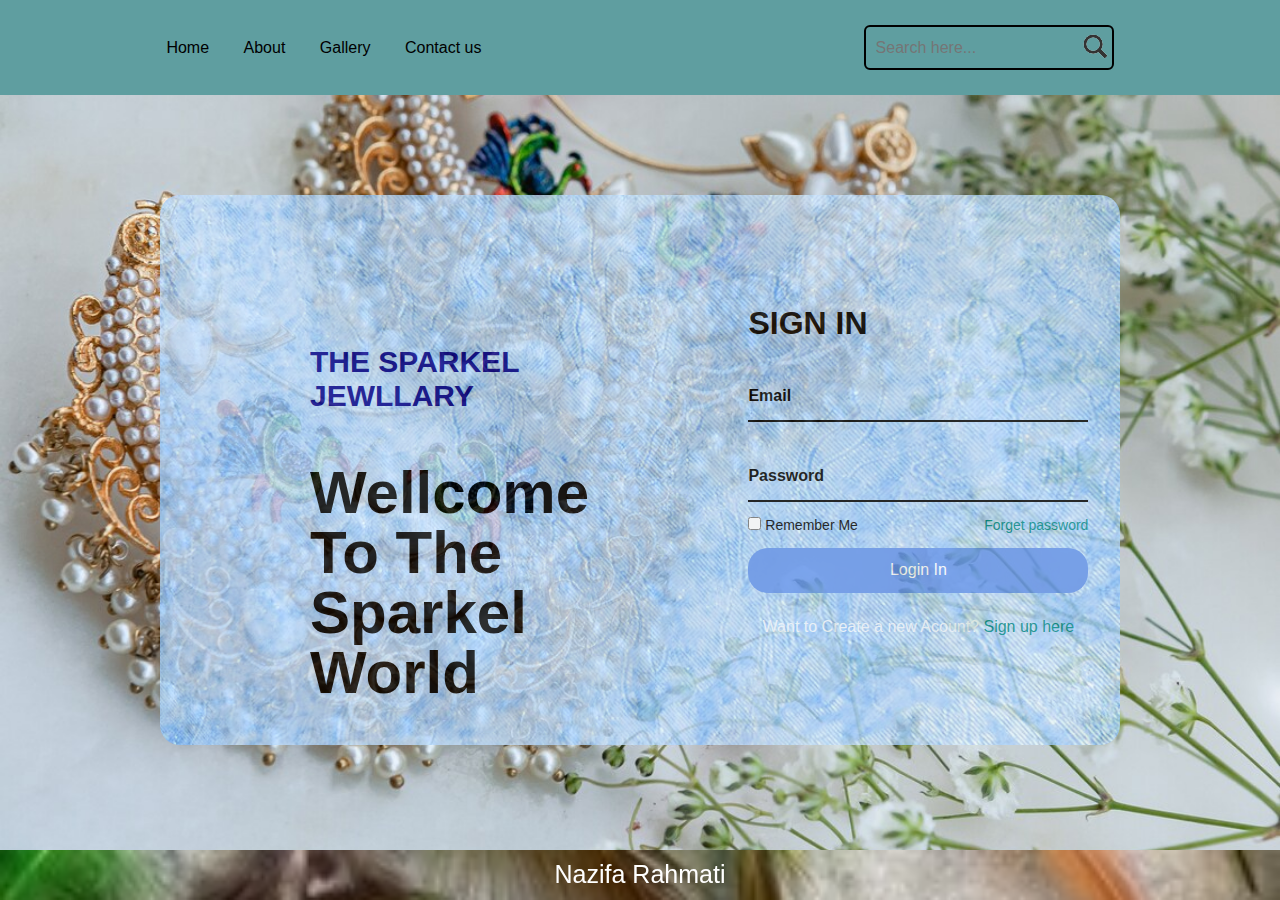
<file: index.html>
<!DOCTYPE html>
<html lang="en">
<head>
    <meta charset="UTF-8">
    <meta name="viewport" content="width=device-width, initial-scale=1.0">
    <title>The Sparkel Jewllary </title>
    <link rel="stylesheet" href="styles.css">
</head>
<body>
    <header class="header">
        <nav class="nav-bar">

            <a href="index.html">Home</a>
            <a href="about.html">About</a>
            <a href="gallery.html">Gallery</a>
            <a href="contact.html">Contact us</a>
        </nav>
        <form action="gallery.html" class="search-bar">
            <input type="text" placeholder="Search here...">
            <button>
               <img src="searchicon.png" alt="">
            </button>
        </form>
    </header>   

        <div class="main-background"></div>
        <div class="main-container">
            <div class="item">
                <h1 class="main-logo">The Sparkel Jewllary</h1>
                <div class="text-item">
                    <h2>Wellcome to the Sparkel World</h2>
                </div>
            </div>
            <div class="login-part">
                <div class="form-box">
                    <form action="confirmation.html">
                        <h1>SIGN IN</h1>
                        <div class="input-box">
                            <input type="email" id="email" required>
                            <label for="email">Email</label>
                        </div>
                        <div class="input-box">
                            <input type="password" id="password" required>
                            <label for="password">Password</label>
                        </div>
                        <div class="remember-password">
                            <label for="remember-password">
                                <input type="checkbox" id="remember-password">
                                Remember Me
                            </label>
                            <a href="#">Forget password</a>
                        </div>
                        <button class="btn-part">Login In</button>
                        <div class="create-acount"></div>
                        <p class="new-acount">
                            Want to Create a new Acount?
                            <a href="#">Sign up here</a>
                        </p>
                    </form>
                </div>
            </div>
        </div>

    <footer class="footer">Nazifa Rahmati</footer>

</body>
</html>
</file>
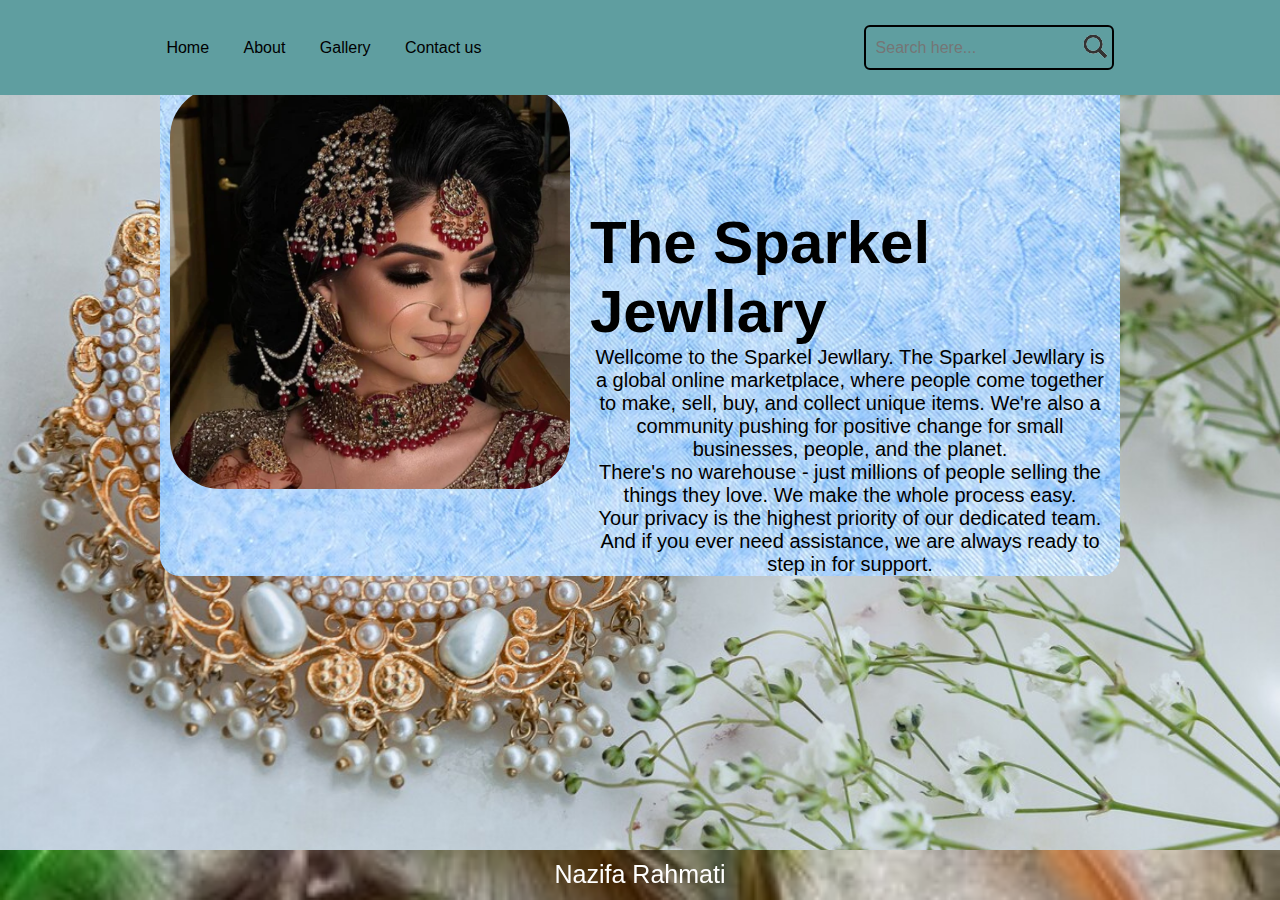
<file: about.html>
<!DOCTYPE html>
<html lang="en">
<head>
    <meta charset="UTF-8">
    <meta name="viewport" content="width=device-width, initial-scale=1.0">
    <link rel="stylesheet" href="styles.css">
    <title>The Sparkel Jewllary</title>
    <style>
        body{
            background: url(bodybackground.jpg);
            background-repeat: no-repeat;
            background-position: center;
            background-size: cover;
            width: 100%;
        }
        .about-container{
            width: 75%;
            margin-right: auto;
            margin-left: auto;
            background: url(formBackground.jpg);
            border-radius: 20px;
            background-size: cover;
        }
        .about-container .about-item img{
            height: auto;
            width: 400px;
            max-width: 100%;
            margin: 10px;
            border-radius: 50px;
        }
        .about-text{
            width: 550px;
            max-width: 100%;
            padding: 0 10px;
        }
        .about-text h1{
            color: black;
            font-size: 60px;
            margin-top: 40%;
            text-transform: capitalize;
        }
        .about-item{
            display: flex;
            align-items: center;
            justify-content: space-around;
        }
        .about-text p{
            color: black;
            font-size: 20px;
        }
    </style>
</head>
<body>
    <header class="header">
        <nav class="nav-bar">
            <a href="index.html">Home</a>
            <a href="about.html">About</a>
            <a href="gallery.html">Gallery</a>
            <a href="contact.html">Contact us</a>
        </nav>
        <form action="gallery.html" class="search-bar">
            <input type="text" placeholder="Search here...">
            <button>
                <img src="searchicon.png" alt="">
            </button>
        </form>
    </header>  
    <div class="about-container">
        <div class="about-item">
            <img src="about.png" alt="">
            <div class="about-text">
                <h1>The Sparkel Jewllary</h1>
                <p>
                    Wellcome to the Sparkel Jewllary. The Sparkel Jewllary is a global online marketplace, where people come together to make, sell, buy, and collect unique items. We're also a community pushing for positive change for small businesses, people, and the planet.
                </p>
                <p>
                    There's no warehouse - just millions of people selling the things they love. We make the whole process easy.
                </p>
                <p>
                    Your privacy is the highest priority of our dedicated team. And if you ever need assistance, we are always ready to step in for support.
                </p>
            </div>
        </div>
    </div>
    <footer class="footer">
        Nazifa Rahmati
    </footer>
     
</body>
</html>
</file>
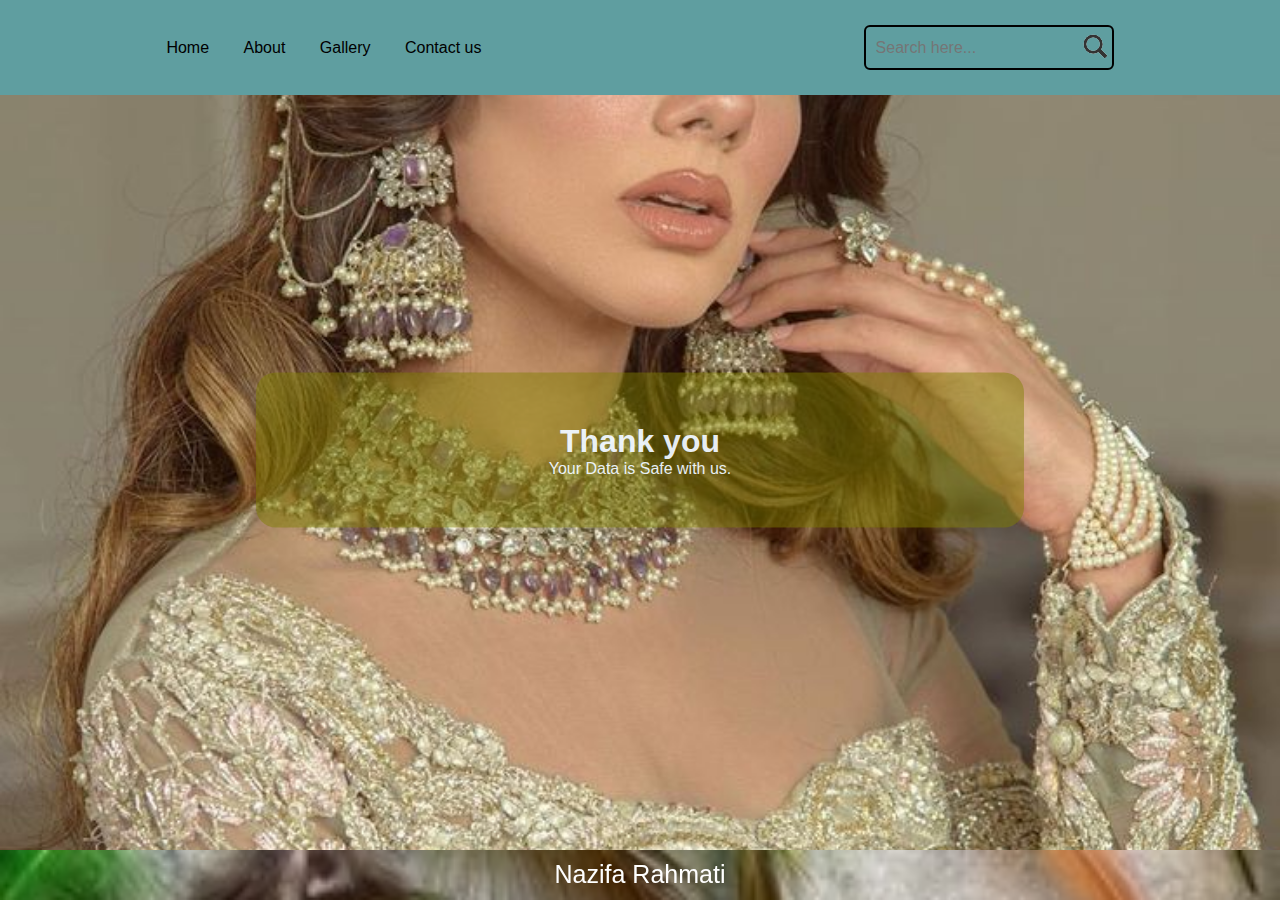
<file: confirmation.html>
<!DOCTYPE html>
<html lang="en">
<head>
    <meta charset="UTF-8">
    <meta name="viewport" content="width=device-width, initial-scale=1.0">
    <title>The Sparkle Jewllary</title>
    <link rel="stylesheet" href="styles.css">
</head>
<body style="background: url(10.jpg); background-repeat: no-repeat; background-position: center; background-size: cover;">
    <header class="header">
        <nav class="nav-bar">

            <a href="index.html">Home</a>
            <a href="about.html">About</a>
            <a href="gallery.html">Gallery</a>
            <a href="contact.html">Contact us</a>
        </nav>
        <form action="gallery.html" class="search-bar">
            <input type="text" placeholder="Search here...">
            <button>
               <img src="searchicon.png" alt="">
            </button>
        </form>
    </header>  
    <div class="tnx-container">
        <h1>Thank you</h1>
        <p>Your Data is Safe with us.</p>
    </div>
    <footer class="footer">Nazifa Rahmati</footer>

</body>
</html>
</file>
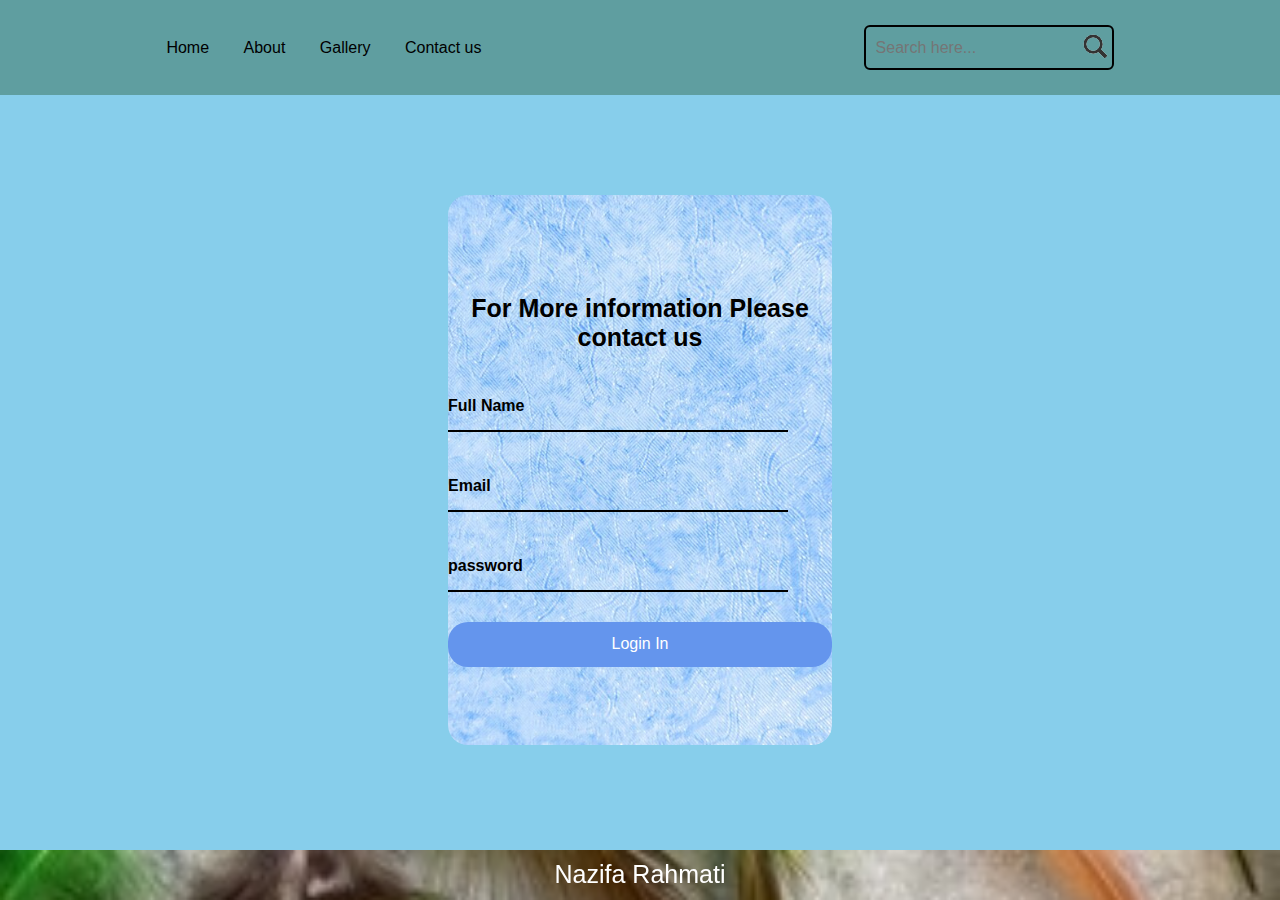
<file: contact.html>
<!DOCTYPE html>
<html lang="en">
<head>
    <meta charset="UTF-8">
    <meta name="viewport" content="width=device-width, initial-scale=1.0">
    <link rel="stylesheet" href="styles.css">
    <title>The Sparkel Jewllary</title>

</head>
<body>
    <header class="header">
        <nav class="nav-bar">
            <a href="index.html">Home</a>
            <a href="about.html">About</a>
            <a href="gallery.html">Gallery</a>
            <a href="contact.html">Contact us</a>
        </nav>
        <form action="gallery.html" class="search-bar">
            <input type="text" placeholder="Search here...">
            <button>
                <img src="searchicon.png" alt="">
            </button>
        </form>
    </header>
    <div class="contact-container">
        <div class="login-part">
            <div class="form-box">
                <form action="confirmation.html">
                    <h2>For More information Please contact us</h2>
                    <div class="input-box">
                        <input type="text" id="full-name" required>
                        <label for="full-name"> Full Name</label>
                    </div>
                    <div class="input-box">
                        <input type="email" id="email" required>
                        <label for="email">Email</label>
                    </div>
                    <div class="input-box">
                        <input type="password" id="password" required>
                        <label for="password">password</label>
                    </div>
                    <button class="btn-part">Login In</button>
                </form>
            </div>
        </div>

    </div>
    
    <footer class="footer">
        Nazifa Rahmati
    </footer>
     
</body>
</html>
</file>
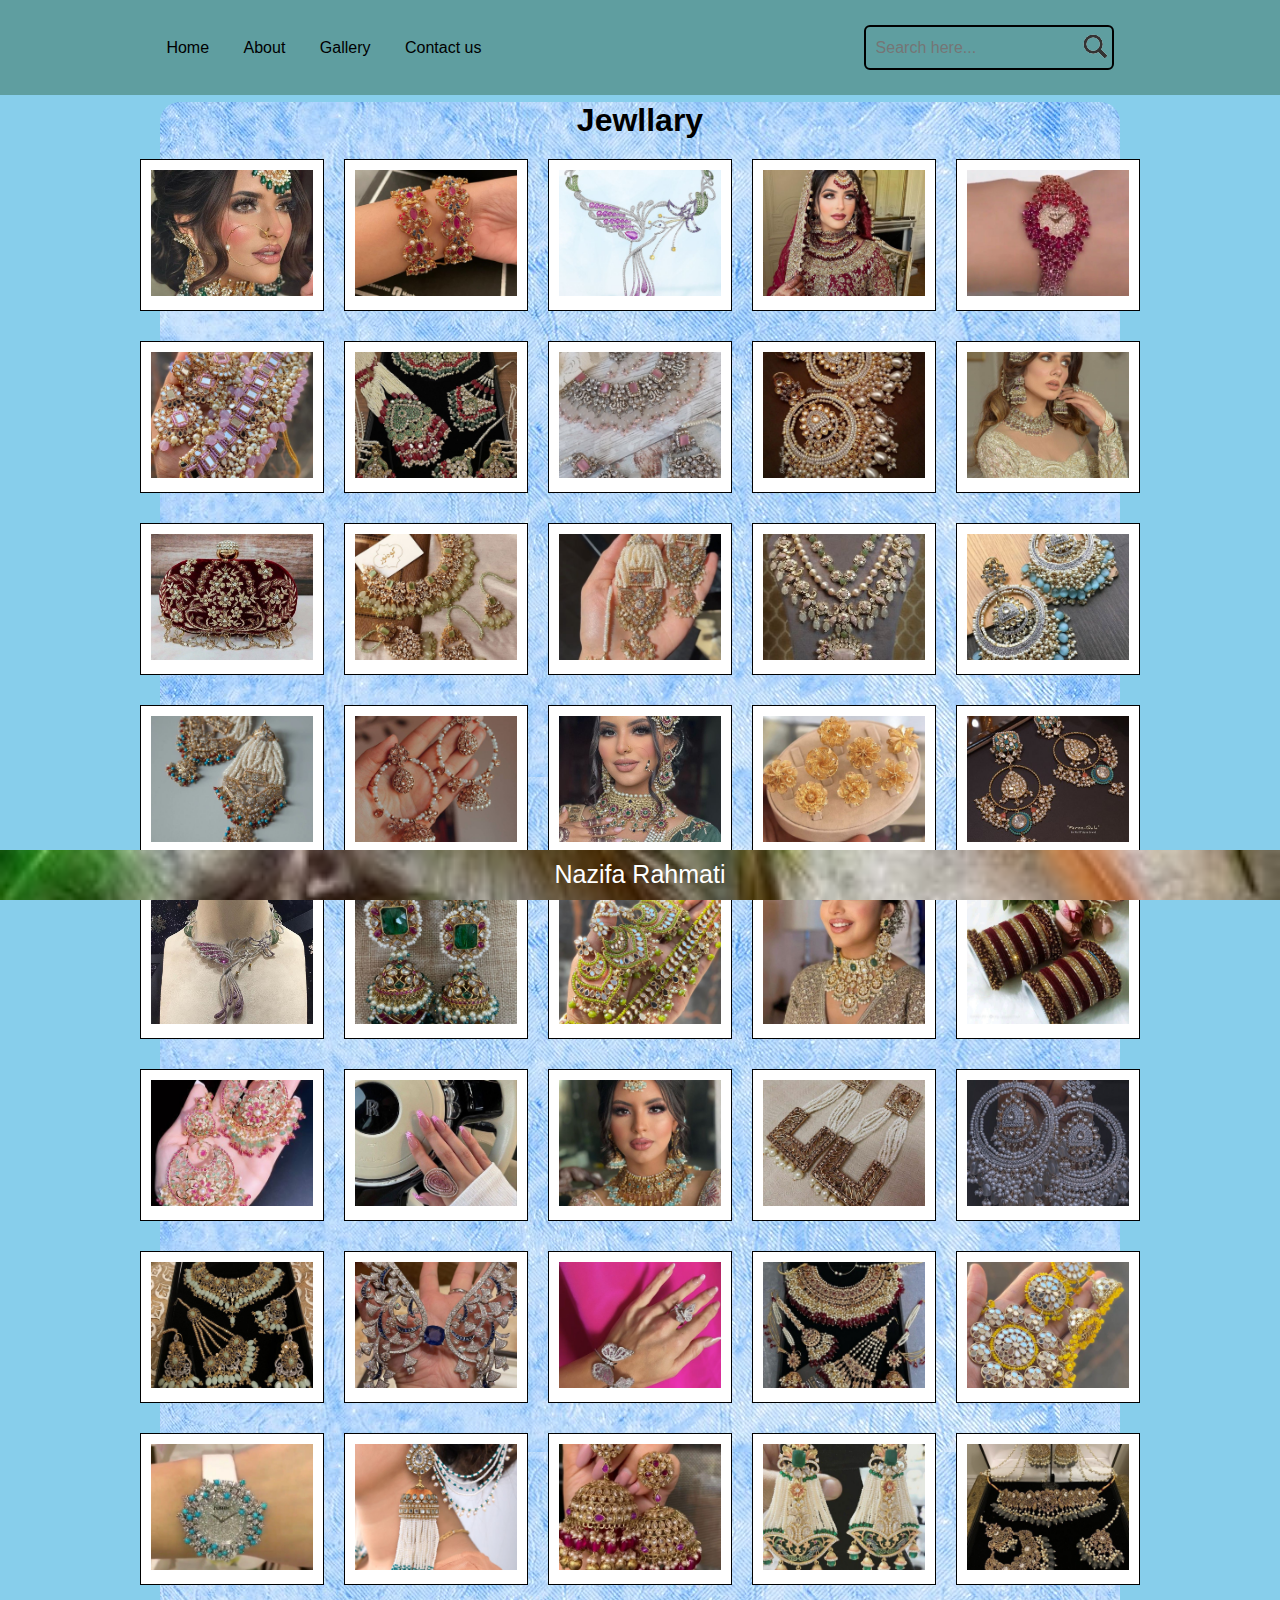
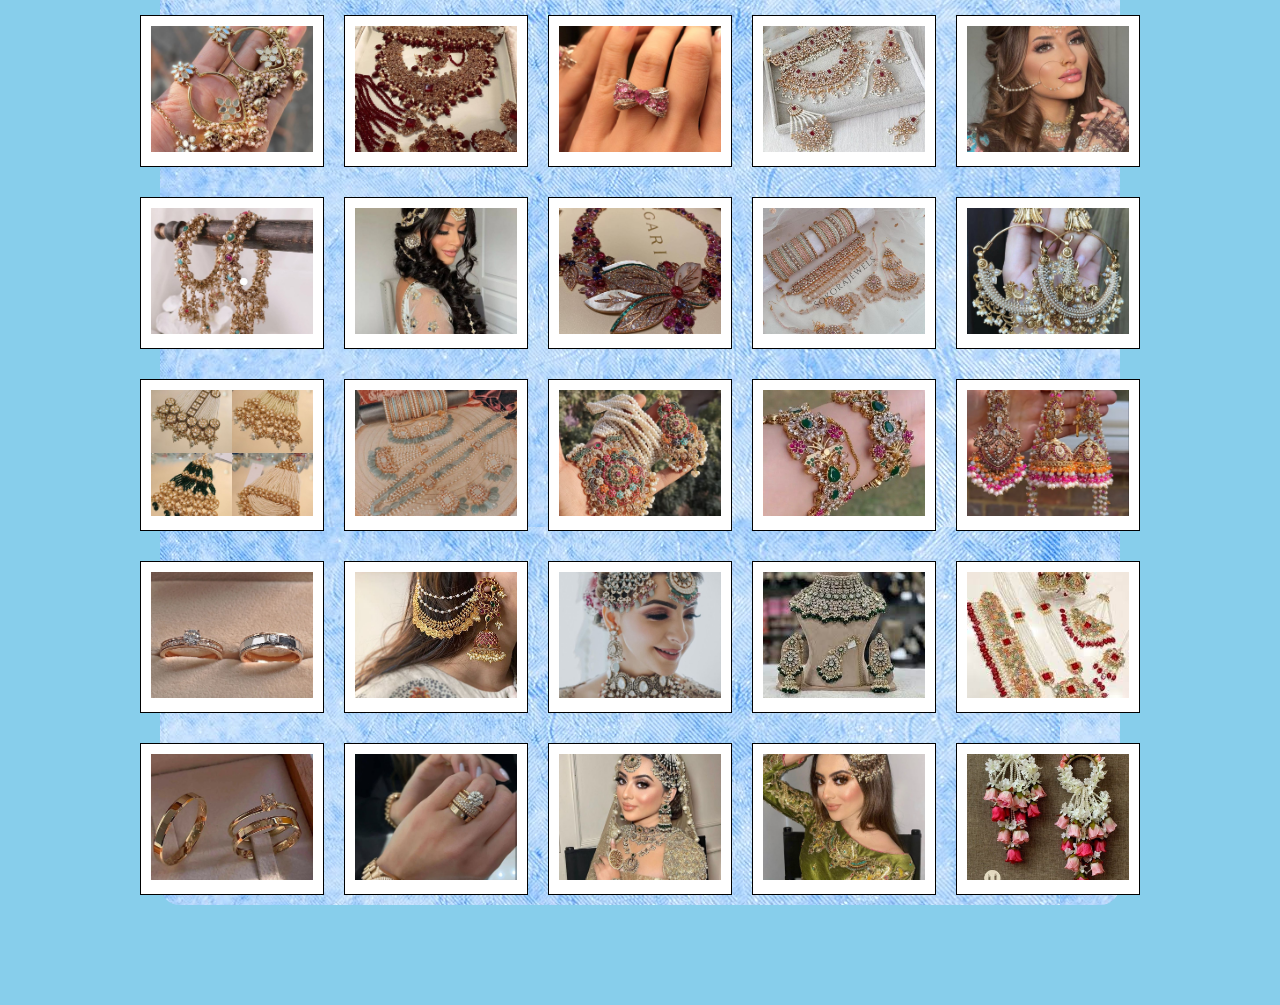
<file: gallery.html>
<!DOCTYPE html>
<html lang="en">
<head>
    <meta charset="UTF-8">
    <meta name="viewport" content="width=device-width, initial-scale=1.0">
    <link rel="stylesheet" href="styles.css">
    <title>The Sparkel Jewllary</title>
    <style> </style>
</head>
<body>
    <header class="header">
        <nav class="nav-bar">
            <a href="index.html">Home</a>
            <a href="about.html">About</a>
            <a href="gallery.html">Gallery</a>
            <a href="contact.html">Contact us</a>
        </nav>
        <form action="gallery.html" class="search-bar">
            <input type="text" placeholder="Search here...">
            <button>
                <img src="searchicon.png" alt="">
            </button>
        </form>
    </header>  
    <div class="gallery-container">
        <h1>Jewllary</h1>

        
        <div class="gallery-row">
        
            <div class="gallery-img">
                <img src="1greennikahSet.jpg" alt="Jewllary set">
                <div class="jewllary-name">
                    <h2>price $100</h2>
                </div>
            </div>
            <div class="gallery-img">
                <img src="2colorfullangls.jpg" alt="Jewllary set">
                <div class="jewllary-name">
                    <h2>price $120</h2>
                </div>
            </div>
            <div class="gallery-img">
                <img src="3lightpinkandwhite.jpg" alt="Jewllary set">
                <div class="jewllary-name">
                    <h2>price $200</h2>
                </div>
            </div>
            <div class="gallery-img">
                <img src="4.jpg" alt="Jewllary set">
                <div class="jewllary-name">
                    <h2>price $250</h2>
                </div>
            </div>
            <div class="gallery-img">
                <img src="5.jpg" alt="Jewllary set">
                <div class="jewllary-name">
                    <h2>price $50</h2>
                </div>
            </div>        
                
        </div>
        


        
        <div class="gallery-row">
        
            <div class="gallery-img">
                <img src="6.jpg" alt="Jewllary set">
                <div class="jewllary-name">
                    <h2>price $140</h2>
                </div>
            </div>
            <div class="gallery-img">
                <img src="7.jpg" alt="Jewllary set">
                <div class="jewllary-name">
                    <h2>price $300</h2>
                </div>
            </div>
            <div class="gallery-img">
                <img src="8.jpg" alt="Jewllary set">
                <div class="jewllary-name">
                    <h2>price $200</h2>
                </div>
            </div>
            <div class="gallery-img">
                <img src="9.jpg" alt="Jewllary set">
                <div class="jewllary-name">
                    <h2>price $50</h2>
                </div>
            </div>
            <div class="gallery-img">
                <img src="10.jpg" alt="Jewllary set">
                <div class="jewllary-name">
                    <h2>price $150</h2>
                </div>
            </div>        
                
        </div>
        

        


        
        <div class="gallery-row">
        
            <div class="gallery-img">
                <img src="11.jpg" alt="Jewllary set">
                <div class="jewllary-name">
                    <h2>price $180</h2>
                </div>
            </div>
            <div class="gallery-img">
                <img src="12.jpg" alt="Jewllary set">
                <div class="jewllary-name">
                    <h2>price $150</h2>
                </div>
            </div>
            <div class="gallery-img">
                <img src="13.jpg" alt="Jewllary set">
                <div class="jewllary-name">
                    <h2>price $60</h2>
                </div>
            </div>
            <div class="gallery-img">
                <img src="14.jpg" alt="Jewllary set">
                <div class="jewllary-name">
                    <h2>price $80</h2>
                </div>
            </div>
            <div class="gallery-img">
                <img src="15.jpg" alt="Jewllary set">
                <div class="jewllary-name">
                    <h2>price $60</h2>
                </div>
            </div>        
                
        </div>
        

        


        
        <div class="gallery-row">
        
            <div class="gallery-img">
                <img src="16.jpg" alt="Jewllary set">
                <div class="jewllary-name">
                    <h2>price $120</h2>
                </div>
            </div>
            <div class="gallery-img">
                <img src="17.jpg" alt="Jewllary set">
                <div class="jewllary-name">
                    <h2>price $20</h2>
                </div>
            </div>
            <div class="gallery-img">
                <img src="18.jpg" alt="Jewllary set">
                <div class="jewllary-name">
                    <h2>price $250</h2>
                </div>
            </div>
            <div class="gallery-img">
                <img src="19.jpg" alt="Jewllary set">
                <div class="jewllary-name">
                    <h2>price $20</h2>
                </div>
            </div>
            <div class="gallery-img">
                <img src="20.jpg" alt="Jewllary set">
                <div class="jewllary-name">
                    <h2>price $30</h2>
                </div>
            </div>        
                
        </div>
        

        


        
        <div class="gallery-row">
        
            <div class="gallery-img">
                <img src="21.jpg" alt="Jewllary set">
                <div class="jewllary-name">
                    <h2>price $130</h2>
                </div>
            </div>
            <div class="gallery-img">
                <img src="22.jpg" alt="Jewllary set">
                <div class="jewllary-name">
                    <h2>price $40</h2>
                </div>
            </div>
            <div class="gallery-img">
                <img src="23.jpg" alt="Jewllary set">
                <div class="jewllary-name">
                    <h2>price $120</h2>
                </div>
            </div>
            <div class="gallery-img">
                <img src="24.jpg" alt="Jewllary set">
                <div class="jewllary-name">
                    <h2>price $150</h2>
                </div>
            </div>
            <div class="gallery-img">
                <img src="25.jpg" alt="Jewllary set">
                <div class="jewllary-name">
                    <h2>price $20</h2>
                </div>
            </div>        
                
        </div>
        

        


        
        <div class="gallery-row">
        
            <div class="gallery-img">
                <img src="26.jpg" alt="Jewllary set">
                <div class="jewllary-name">
                    <h2>price $50</h2>
                </div>
            </div>
            <div class="gallery-img">
                <img src="27.jpg" alt="Jewllary set">
                <div class="jewllary-name">
                    <h2>price $20</h2>
                </div>
            </div>
            <div class="gallery-img">
                <img src="28.jpg" alt="Jewllary set">
                <div class="jewllary-name">
                    <h2>price $200</h2>
                </div>
            </div>
            <div class="gallery-img">
                <img src="29.jpg" alt="Jewllary set">
                <div class="jewllary-name">
                    <h2>price $80</h2>
                </div>
            </div>
            <div class="gallery-img">
                <img src="30.jpg" alt="Jewllary set">
                <div class="jewllary-name">
                    <h2>price $80</h2>
                </div>
            </div>        
                
        </div>
        

        


        
        <div class="gallery-row">
        
            <div class="gallery-img">
                <img src="31.jpg" alt="Jewllary set">
                <div class="jewllary-name">
                    <h2>price $200</h2>
                </div>
            </div>
            <div class="gallery-img">
                <img src="32.jpg" alt="Jewllary set">
                <div class="jewllary-name">
                    <h2>price $110</h2>
                </div>
            </div>
            <div class="gallery-img">
                <img src="33.jpg" alt="Jewllary set">
                <div class="jewllary-name">
                    <h2>price $130</h2>
                </div>
            </div>
            <div class="gallery-img">
                <img src="34.jpg" alt="Jewllary set">
                <div class="jewllary-name">
                    <h2>price $200</h2>
                </div>
            </div>
            <div class="gallery-img">
                <img src="35.jpg" alt="Jewllary set">
                <div class="jewllary-name">
                    <h2>price $80</h2>
                </div>
            </div>        
                
        </div>
        

        


        
        <div class="gallery-row">
        
            <div class="gallery-img">
                <img src="36.jpg" alt="Jewllary set">
                <div class="jewllary-name">
                    <h2>price $110</h2>
                </div>
            </div>
            <div class="gallery-img">
                <img src="37.jpg" alt="Jewllary set">
                <div class="jewllary-name">
                    <h2>price $40</h2>
                </div>
            </div>
            <div class="gallery-img">
                <img src="38.jpg" alt="Jewllary set">
                <div class="jewllary-name">
                    <h2>price $80</h2>
                </div>
            </div>
            <div class="gallery-img">
                <img src="39.jpg" alt="Jewllary set">
                <div class="jewllary-name">
                    <h2>price $80</h2>
                </div>
            </div>
            <div class="gallery-img">
                <img src="40.jpg" alt="Jewllary set">
                <div class="jewllary-name">
                    <h2>price $200</h2>
                </div>
            </div>        
                
        </div>
        

        


        
        <div class="gallery-row">
        
            <div class="gallery-img">
                <img src="41.jpg" alt="Jewllary set">
                <div class="jewllary-name">
                    <h2>price $80</h2>
                </div>
            </div>
            <div class="gallery-img">
                <img src="42.jpg" alt="Jewllary set">
                <div class="jewllary-name">
                    <h2>price $180</h2>
                </div>
            </div>
            <div class="gallery-img">
                <img src="43.jpg" alt="Jewllary set">
                <div class="jewllary-name">
                    <h2>price $10</h2>
                </div>
            </div>
            <div class="gallery-img">
                <img src="44.jpg" alt="Jewllary set">
                <div class="jewllary-name">
                    <h2>price $200</h2>
                </div>
            </div>
            <div class="gallery-img">
                <img src="45.jpg" alt="Jewllary set">
                <div class="jewllary-name">
                    <h2>price $50</h2>
                </div>
            </div>        
                
        </div>
        

        


        
        <div class="gallery-row">
        
            <div class="gallery-img">
                <img src="46.jpg" alt="Jewllary set">
                <div class="jewllary-name">
                    <h2>price $130</h2>
                </div>
            </div>
            <div class="gallery-img">
                <img src="47.jpg" alt="Jewllary set">
                <div class="jewllary-name">
                    <h2>price $30</h2>
                </div>
            </div>
            <div class="gallery-img">
                <img src="48.jpg" alt="Jewllary set">
                <div class="jewllary-name">
                    <h2>price $90</h2>
                </div>
            </div>
            <div class="gallery-img">
                <img src="49.jpg" alt="Jewllary set">
                <div class="jewllary-name">
                    <h2>price $80</h2>
                </div>
            </div>
            <div class="gallery-img">
                <img src="50.jpg" alt="Jewllary set">
                <div class="jewllary-name">
                    <h2>price $80</h2>
                </div>
            </div>        
                
        </div>
        

        


        
        <div class="gallery-row">
        
            <div class="gallery-img">
                <img src="51.jpg" alt="Jewllary set">
                <div class="jewllary-name">
                    <h2>price $50</h2>
                </div>
            </div>
            <div class="gallery-img">
                <img src="52.jpg" alt="Jewllary set">
                <div class="jewllary-name">
                    <h2>price $50</h2>
                </div>
            </div>
            <div class="gallery-img">
                <img src="53.jpg" alt="Jewllary set">
                <div class="jewllary-name">
                    <h2>price $200</h2>
                </div>
            </div>
            <div class="gallery-img">
                <img src="54.jpg" alt="Jewllary set">
                <div class="jewllary-name">
                    <h2>price $90</h2>
                </div>
            </div>
            <div class="gallery-img">
                <img src="55.jpg" alt="Jewllary set">
                <div class="jewllary-name">
                    <h2>price $110</h2>
                </div>
            </div>        
                
        </div>
        

        


        
        <div class="gallery-row">
        
            <div class="gallery-img">
                <img src="65.jpeg" alt="Jewllary set">
                <div class="jewllary-name">
                    <h2>price $150</h2>
                </div>
            </div>
            <div class="gallery-img">
                <img src="57.jpg" alt="Jewllary set">
                <div class="jewllary-name">
                    <h2>price $40</h2>
                </div>
            </div>
            <div class="gallery-img">
                <img src="58.jpg" alt="Jewllary set">
                <div class="jewllary-name">
                    <h2>price $200</h2>
                </div>
            </div>
            <div class="gallery-img">
                <img src="59.jpeg" alt="Jewllary set">
                <div class="jewllary-name">
                    <h2>price $200</h2>
                </div>
            </div>
            <div class="gallery-img">
                <img src="60.jpeg" alt="Jewllary set">
                <div class="jewllary-name">
                    <h2>price $200</h2>
                </div>
            </div>        
                
        </div>
        



        


        
        <div class="gallery-row">
        
            <div class="gallery-img">
                <img src="66.jpeg" alt="Jewllary set">
                <div class="jewllary-name">
                    <h2>price $110</h2>
                </div>
            </div>
            <div class="gallery-img">
                <img src="67.jpeg" alt="Jewllary set">
                <div class="jewllary-name">
                    <h2>price $90</h2>
                </div>
            </div>
            <div class="gallery-img">
                <img src="68.jpeg" alt="Jewllary set">
                <div class="jewllary-name">
                    <h2>price $200</h2>
                </div>
            </div>
            <div class="gallery-img">
                <img src="69.jpeg" alt="Jewllary set">
                <div class="jewllary-name">
                    <h2>price $130</h2>
                </div>
            </div>
            <div class="gallery-img">
                <img src="70.jpeg" alt="Jewllary set">
                <div class="jewllary-name">
                    <h2>price $70</h2>
                </div>
            </div>        
                
        </div>
        


            
    </div>

    <div style="height: 100px;"></div>
    <footer class="footer">
        Nazifa Rahmati
    </footer>
     
</body>
</html>
</file>
<file: styles.css>
*{
    margin: 0;
    padding: 0;
    box-sizing: border-box;
    font-family: 'Segoe UI', Tahoma, Geneva, Verdana, sans-serif;
}

body{
    background: skyblue;
    height: 100vh;
    width: 100%;
}
.header{
    position: fixed;
    top: 0;
    left: 0;
    width: 100%;
    padding: 25px 13%;
    background: transparent;
    display: flex;
    justify-content: space-between;
    align-items: center;
    z-index: 100;
    background-color: cadetblue;
}
.main-background{
    background: url(bodybackground.jpg);
    background-repeat: no-repeat;
    background-position: center;
    background-size: cover;
    height: 100vh;
    width: 100%;
}

.nav-bar a{
    position: relative;
    font-size: 16px;
    color: black;
    margin-right: 30px;
    text-decoration: none;
}
.nav-bar a:hover:after{
    transform: translateY(0);
    opacity: 1;
}
.nav-bar a::after{
    content: "";
    position: absolute;
    left: 0;
    width: 100%;
    height: 2px;
    background: black;
    bottom: -5px;
    border-radius: 5px;
    transform: translateY(10px);
    opacity: 0;
    transition: 0.5s ease;
}
.search-bar{
    width: 250px;
    height: 45px;
    background-color: transparent;
    border-radius: 6px;
    border: 2px solid black;
    display: flex;
    align-items: center;
}
.search-bar button{
    width: 40px;
    height: 100%;
    outline: none;
    border: black;
    background: transparent;
    color: #fff;
    cursor: pointer;
}
.search-bar input{
    width: 100%;
    background-color:transparent;
    border: none;
    color: black;
    outline: none;
    font-size: 16px;
    padding-left: 10px;

}
.main-container{
    position: absolute;
    left: 50%;
    top: 50%;
    transform: translate(-50%, -50%);
    width: 75%;
    height: 550px;
    margin-top:20px;
    background: url(formBackground.jpg);
    background-repeat: no-repeat;
    background-position: center;
    background-size: cover;
    border-radius: 20px;
    opacity: 80%;
}
.item{
    position: absolute;
    top: 0;
    left: 0;
    width: 58%;
    height: 100%;
    color: black;
    background: transparent;
    padding: 150px;
    display: flex;
    justify-content: space-between;
    flex-direction: column;
}
.main-logo{
    color: darkblue;
    font-size: 30px;
    border-radius:30px;
    text-transform: uppercase;
}
.text-item{
    font-size: 40px;
    line-height: 1;
    text-transform:capitalize;
}
.main-container .login-part{
    position: absolute;
    top: 0;
    right: 0;
    width: calc(100% - 58%);
    height: 100%;
    color: black;
}
.login-part .form-box{
    position:absolute;
    display:flex;
    justify-content: center;
    align-items: center;
    width: 100%;
    height: 100%;
}
.login-part .form-box h2{
    text-align: center;
    font-size: 25px;
}
.form-box .input-box{
    width: 340px;
    height:50px ;
    border-bottom: 2px solid black ;
    margin: 30px 0;
    position: relative;
}
.input-box input{
    width: 100%;
    height: 100%;
    background: transparent;
    border: none;
    outline: none;
    font-size: 16px;
    padding-right: 28px;
}
.nav-bar a:hover:after{
    transform: translateY(0);
    opacity: 1;
}


.input-box label {
    position:absolute ;
    top: 50%;
    left: 0;
    transform: translateY(-50%);
    font-size: 16px;
    font-weight:600;
    pointer-events: none;
    transition: 5s ease;
}
.remember-password{
    font-size: 14px;
    font-weight: 500;
    margin: -15px 0 15px;
    display: flex;
    justify-content: space-between;
}
.remember-password a{
    color: darkcyan;
    text-decoration: none;


}
.btn-part{
    color: #fff;
    width: 100%;
    height:45px ;
    outline: none;
    border: none;
    border-radius: 20px;
    cursor: pointer;
    background: cornflowerblue;
    font-size: 16px;
    box-shadow:unset;
    font-family: sans-serif;
}

.create-acount{
    font-size: 14px;
    text-align: center;
    margin: 25px;
}
.new-acount a{
    color: darkcyan;
    text-decoration: none;
}
.footer{

    color:#fff;
    padding: 10px 0;
    text-align: center;
    width: 100%;
    font-size: 25px;
    font: bold;
    position: fixed;
    height: 50px;
    bottom: 0;
    background: url(footerbackground.jpg);
    background-repeat: no-repeat;
    background-position: center;
    background-size: cover;
}

.gallery-container{
    width: 75%;
    margin-right:auto ;
    margin-left: auto;
    margin-top: 8%;
    background: url(formBackground.jpg);
    border-radius: 20px;
    margin-bottom: 0px;
}
.gallery-container h1{
    text-align: center;
    color: black;
    margin-top: 10px;
}
.gallery-row{
    display: flex;
    justify-content: center;
    margin-top: 10px;
    margin-left: 10px;
    margin-right: 10px;
}
.gallery-img{
    width: 200px;
    padding: 10px;
    margin: 10px;
    border: 1px solid black;
    background-color:#fff;
    position: relative;
}
.gallery-img img{
    width: 162px;
    height: 126px;
    object-fit: cover;
    margin-left: auto;
    margin-right: auto;
}
.gallery-img:hover .jewllary-name{
    visibility: visible;
}
.gallery-img .jewllary-name{
    visibility: hidden;
}
.gallery-img .jewllary-name{
    position: absolute;
    width: 190px;
    padding-top: 10px;
    padding-bottom: 10px;
    background-color: rgba(236, 230, 230, 0.385);
    bottom: 0;
    
}
.gallery-img .jewllary-name h2{
    margin: 0;
    color:rgb(105, 63, 8);
    text-align: center;
}
h2{
    display: block;
    font-size: 1.5em;
    margin-block-start: 0.83em;
    margin-block-end: 0.83em;
    margin-inline-start: 0px;
    margin-inline-end: 0px;
    font-weight: bold;
}

.contact-container{
    position: absolute;
    left: 50%;
    top: 50%;
    transform: translate(-50%, -50%);
    width: 30%;
    height: 550px;
    margin-top: 20px;
    background: url(formBackground.jpg);
    background-repeat: no-repeat;
    background-position: center;
    background-size: cover;
    border-radius: 20px;
}

.tnx-container{
    position: absolute;
    left: 50%;
    top: 50%;
    transform: translate(-50%, -50%);
    width: 60%;
    margin: auto;
    padding: 50px;
    background-color: rgba(128, 128, 0, 0.5);
    opacity: 95%;
    border-radius: 20px;
}
.tnx-container h1, p{
    color: aliceblue;
    text-align: center;
}
</file>
